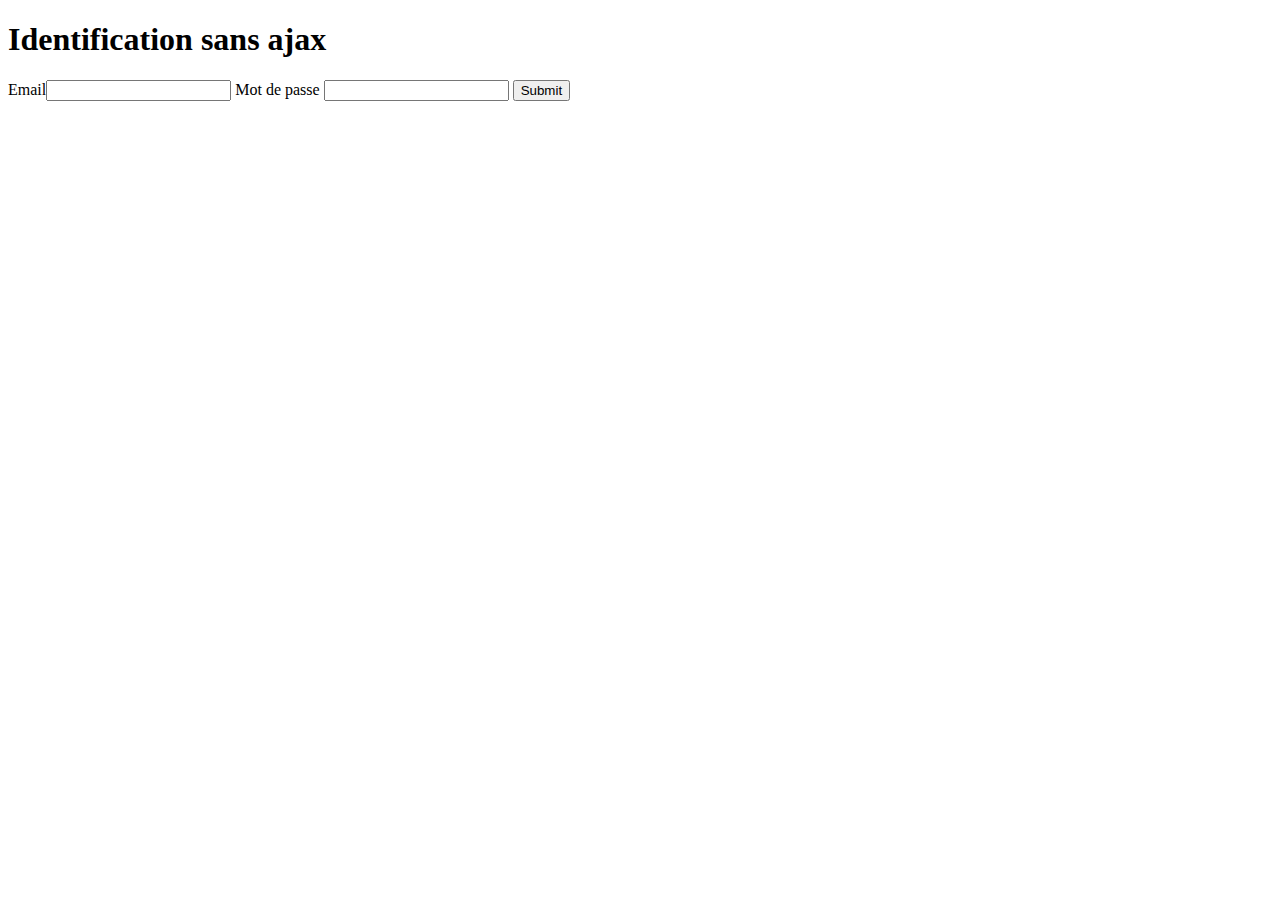
<file: index.html>
<!DOCTYPE html>
<html>
  <head>
    <meta charset="utf-8">
    <title>Formation PHP</title>
  </head>
  <body>
    <h1>Identification sans ajax</h1>
    <form action="login.php" method="post">
      Email<input type="text" name="email">
      Mot de passe <input type="text" name="password">
      <input type="submit">
    </form>
  </body>
</html>
</file>
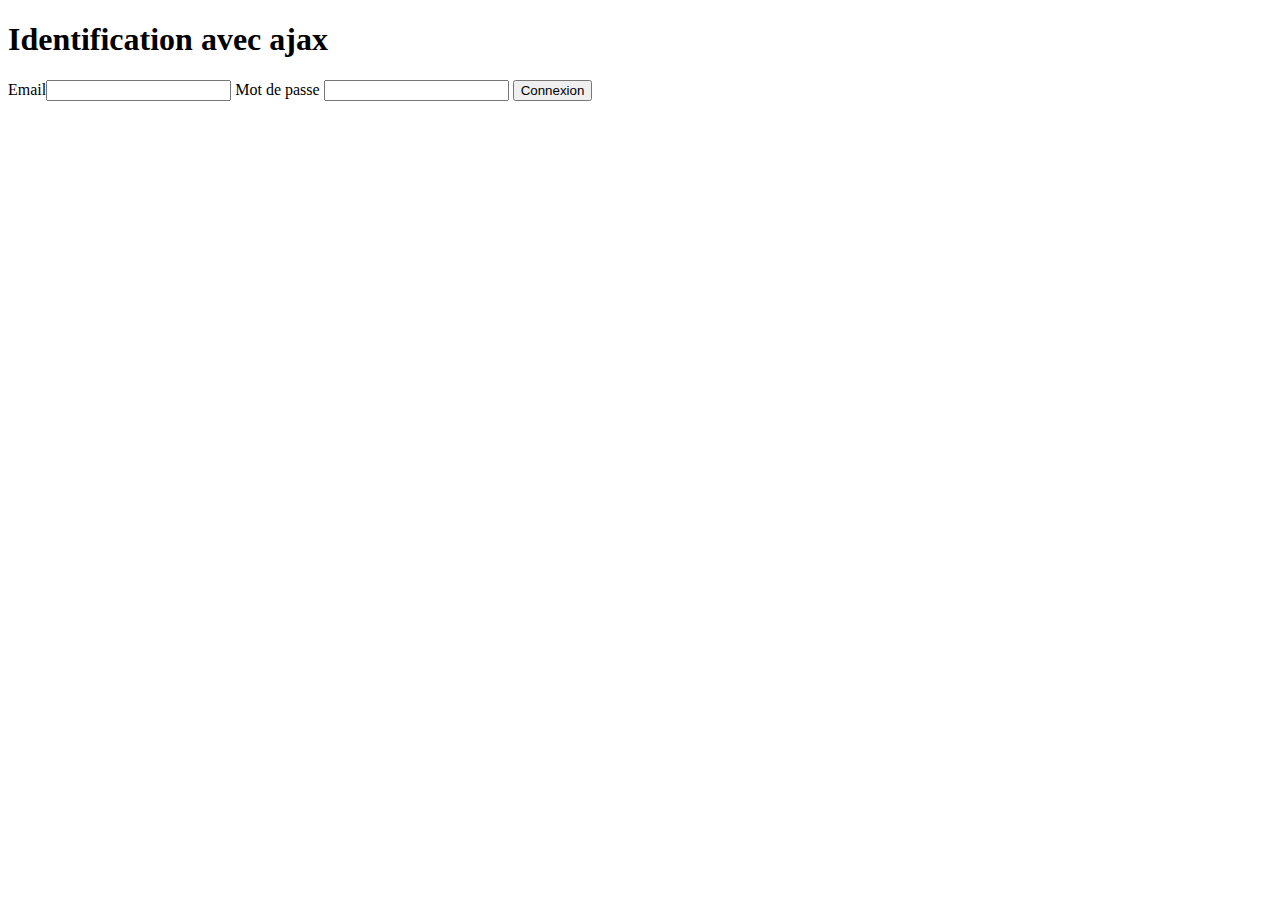
<file: index2.html>
<!DOCTYPE html>
<html>
  <head>
    <meta charset="utf-8">
    <title>Formation PHP</title>
  </head>
  <body>
    <h1>Identification avec ajax</h1>

    <div id="form">
      Email<input type="text" id="email">
      Mot de passe <input type="text" id="password">
      <button id="submit">Connexion</button>
    </div>

    <div id="message"></div>

    <script src="js/jquery.js"></script>
    <script src="js/script.js"></script>
  </body>
</html>
</file>
